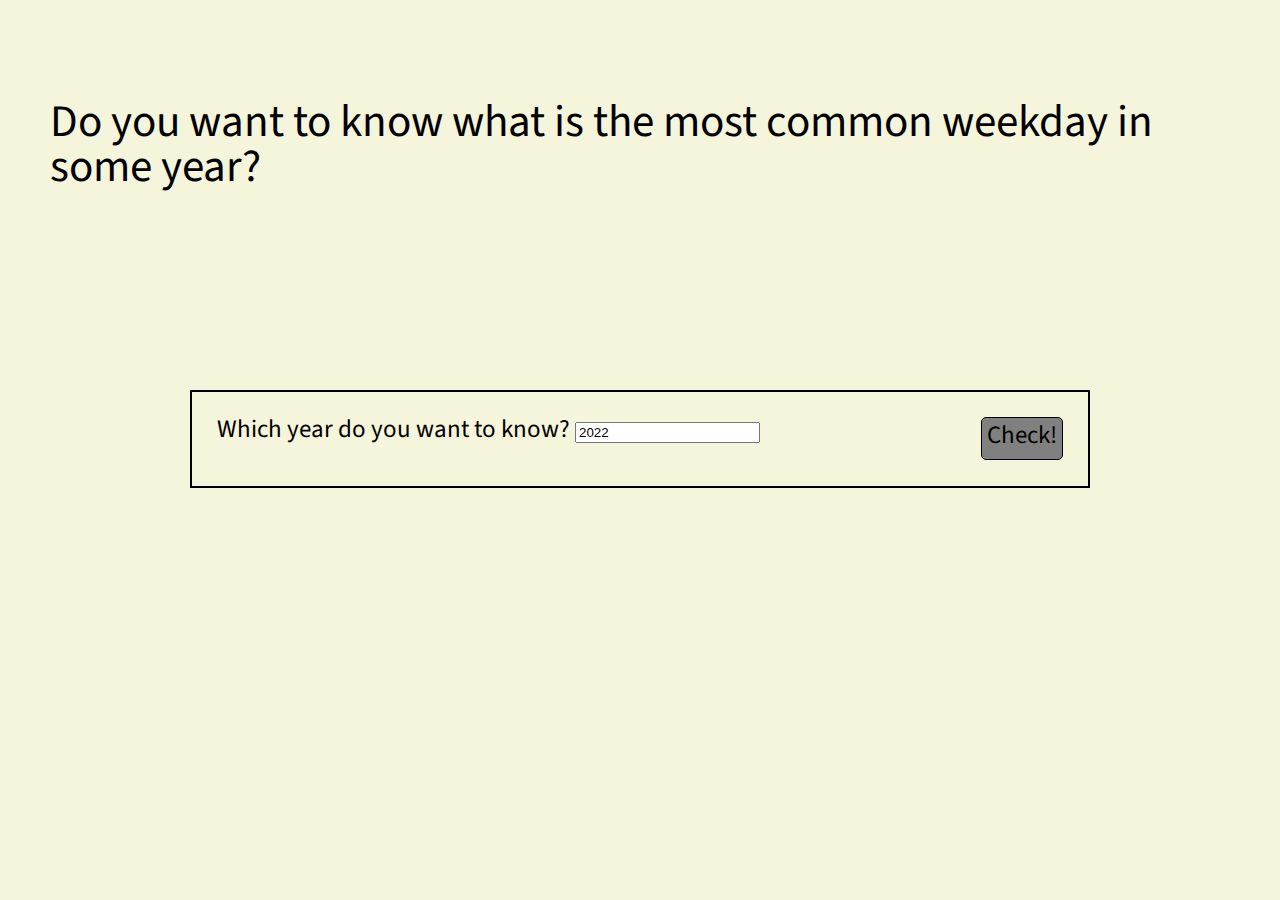
<file: 001MostFrequentWeekdays/index.html>
<!DOCTYPE html>
<html lang="en">
	<head>
    	<meta charset="utf-8">
    	<meta name="description" content="Your description goes here">
    	<meta name="keywords" content="one, two, three">

		<title>Most frequent week calculator</title>
		<!-- viewport-->
		<meta name="viewport" content="width=device-width, initial-scale=1">
		<!-- external fonts -->
		<link rel="preconnect" href="https://fonts.googleapis.com">
		<link rel="preconnect" href="https://fonts.gstatic.com" crossorigin>
		<link href="https://fonts.googleapis.com/css2?family=Source+Sans+Pro:ital,wght@0,400;0,600;1,400;1,600&display=swap" rel="stylesheet"> 
		<!-- external CSS styles -->
		<link rel="stylesheet" href="assets/css/reset.css">
		<link rel="stylesheet" href="assets/css/style.css">
	</head>
	<body>

		<h1>Do you want to know what is the most common weekday in some year?</h1>

		<form>
			<label>Which year do you want to know?</label>
			<input type="text" id="year" name="year" placeholder="2022" value="2022">
			<p>Check! </p>
		</form>

		<h2 id="weeks"></h2>
		<script type="text/javascript" src="assets/js/main.js"></script>
	</body>
</html>
</file>
<file: 001MostFrequentWeekdays/assets/css/style.css>
/*
Index
 -- Box Model Hack
 -- Clear fix hack
 - Base styles
 - Layout
 -- text
 - Additional styles
 -- lists
 -- nav list
 -- header layout
 -- middle section
 -- volunteer section
 -- footer
 -- misc
 -- links and buttons
 -- images
 -- columns
 */
/* Box Model Hack */
* {
  box-sizing: border-box;
}

/* Clear fix hack */
.clearfix:after {
  content: ".";
  display: block;
  clear: both;
  visibility: hidden;
  line-height: 0;
  height: 0;
}

.clear {
clear: both;
}


.cf:before,
.cf:after {
content: "";
display: table;
}
.cf:after {
clear: both;
}
.cf {
clear: both;
*zoom: 1;
}

/******************************************
/* BASE STYLES
/*******************************************/

html {
  font-size: 62.5%;
}

body {
  background-color: beige;
  font-family: "Source Sans Pro", Arial, Helvetica, sans-serif;
  padding: 50px;
}


/******************************************
/* LAYOUT
/*******************************************/
h1 {
  width: fit-content;
  margin: 50px auto;
  font-size: 4.5rem;
}


form {
  border: 2px solid black;
  max-width: 900px;
  margin: 200px auto;
  padding: 25px;
  font-size: 2.5rem;
  height: 9.8rem;
}

p {
  width: fit-content;
  border-radius: 5px;
  padding: 5px;
  border: 1px solid black;
  float: right;
  background-color: gray;
  height: 4.3rem;
}

p:hover {
  background-color: darkgray;
  cursor: pointer;
}

p > ::selection {
  background-color: rgba(0, 0, 0, 0);
}

h2 {
  width: fit-content;
  margin: 100px auto;
  font-size: 2.5rem;
}

/******************************************
/* ADDITIONAL STYLES
/*******************************************/
</file>
